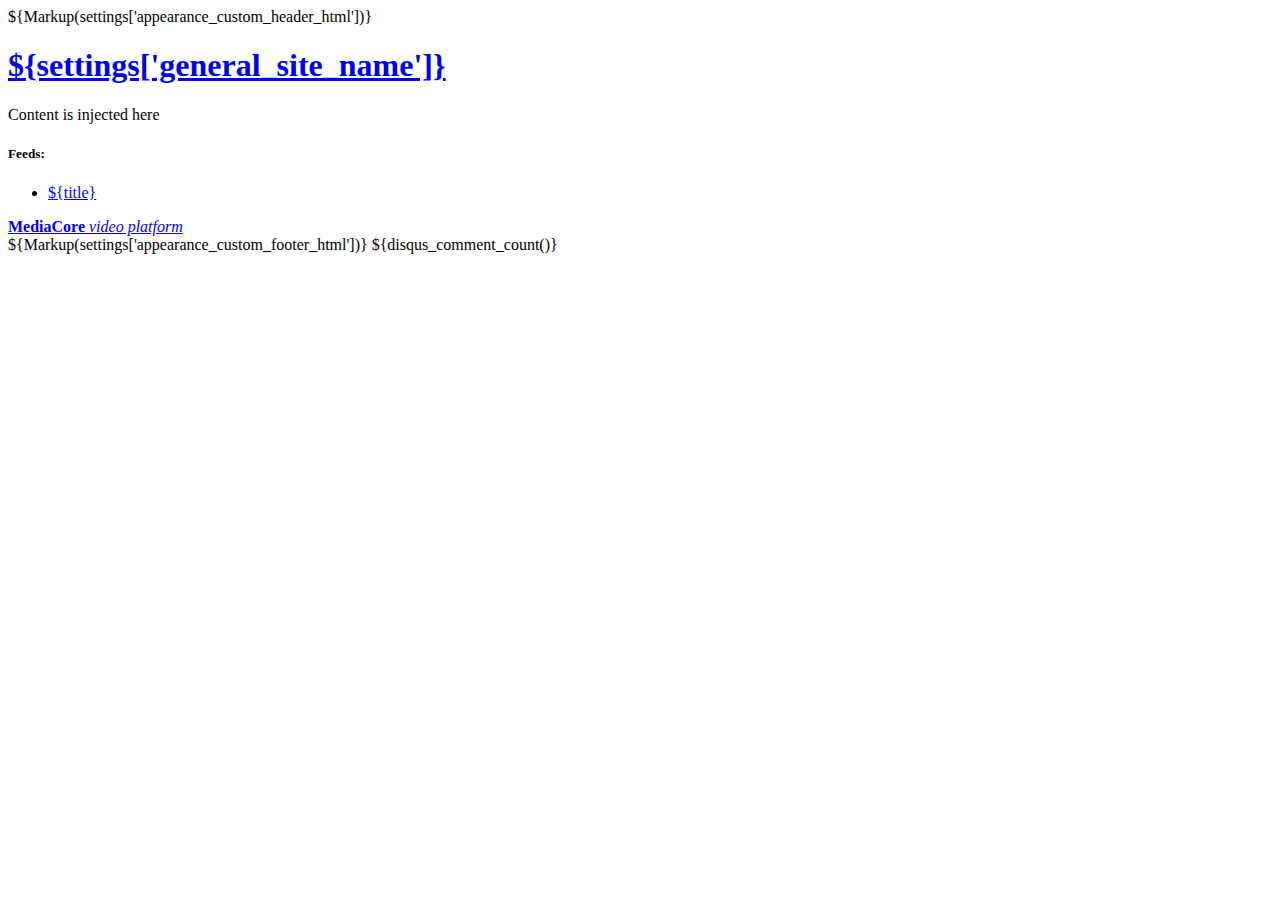
<file: mediacore/templates/layout.html>
<!--! This file is a part of MediaCore, Copyright 2009 Simple Station Inc.

	MediaCore is free software: you can redistribute it and/or modify
	it under the terms of the GNU General Public License as published by
	the Free Software Foundation, either version 3 of the License, or
	(at your option) any later version.

	MediaCore is distributed in the hope that it will be useful,
	but WITHOUT ANY WARRANTY; without even the implied warranty of
	MERCHANTABILITY or FITNESS FOR A PARTICULAR PURPOSE.  See the
	GNU General Public License for more details.

	You should have received a copy of the GNU General Public License
	along with this program.  If not, see <http://www.gnu.org/licenses/>.
-->
<!DOCTYPE html PUBLIC "-//W3C//DTD XHTML 1.0 Strict//EN"
     "http://www.w3.org/TR/xhtml1/DTD/xhtml1-strict.dtd">
<html xmlns="http://www.w3.org/1999/xhtml"
      xmlns:py="http://genshi.edgewall.org/"
      xmlns:i18n="http://genshi.edgewall.org/i18n"
      xmlns:xi="http://www.w3.org/2001/XInclude"
      py:strip="">

<xi:include href="comments/disqus.html" />

<?python feed_links = [] ?>

<head py:match="head">
	<link py:match="link" py:attrs="select('@*')"><?python
		attrs = h.attrs_to_dict(select('@*'))
		if attrs.get('type') == 'application/rss+xml':
			feed_links.append((attrs['href'], attrs['title']))
	?></link>
	<meta py:replace="select('*')"/>
</head>

<body py:match="body" py:attrs="select('@*')">
	${Markup(settings['appearance_custom_header_html'])}

	<py:choose test="bool(settings['appearance_display_logo'] and settings['appearance_logo'])">
		<h1 py:when="True" id="mcore-logo">
			<a href="${h.url_for('/')}">${settings['general_site_name']}</a>
		</h1>
		<div py:otherwise="" id="mcore-site-title">
		</div>
	</py:choose>

	<div py:replace="select('*|text()|comment()')">Content is injected here</div>

	<div py:if="settings['appearance_display_mediacore_footer']" id="mcore-foot" class="mediacore-content clear">
		<div id="mcore-feeds" class="f-lft">
			<h5>Feeds:</h5>
			<ul>
				<li py:for="href, title in feed_links"><a href="${href}" class="mcore-foot-link underline-hover">${title}</a></li>
			</ul>
		</div>
		<div py:if="settings['appearance_display_mediacore_credits']" id="mcore-credits" class="f-rgt">
			<a href="http://getmediacore.com/" class="mcore-foot-link underline-hover" i18n:msg=""><strong>MediaCore</strong> <em>video platform</em></a>
		</div>
	</div>

	${Markup(settings['appearance_custom_footer_html'])}

	<!--[if IE 6]>
		<script type="text/javascript">
			// Load jQuery if not already loaded
			if (typeof jQuery == 'undefined') {
				document.write('<script type="text/javascript" src="http://ajax.googleapis.com/ajax/libs/jquery/1.3.2/jquery.min.js"></'+'script>');
				var __noconflict = true;
			}
			var IE6UPDATE_OPTIONS = {icons_path: 'http://static.ie6update.com/hosted/ie6update/images/'}
		</script>
		<script type="text/javascript" src="http://static.ie6update.com/hosted/ie6update/ie6update.js"></script>
	<![endif]-->
        ${disqus_comment_count()}
</body>

</html>
</file>
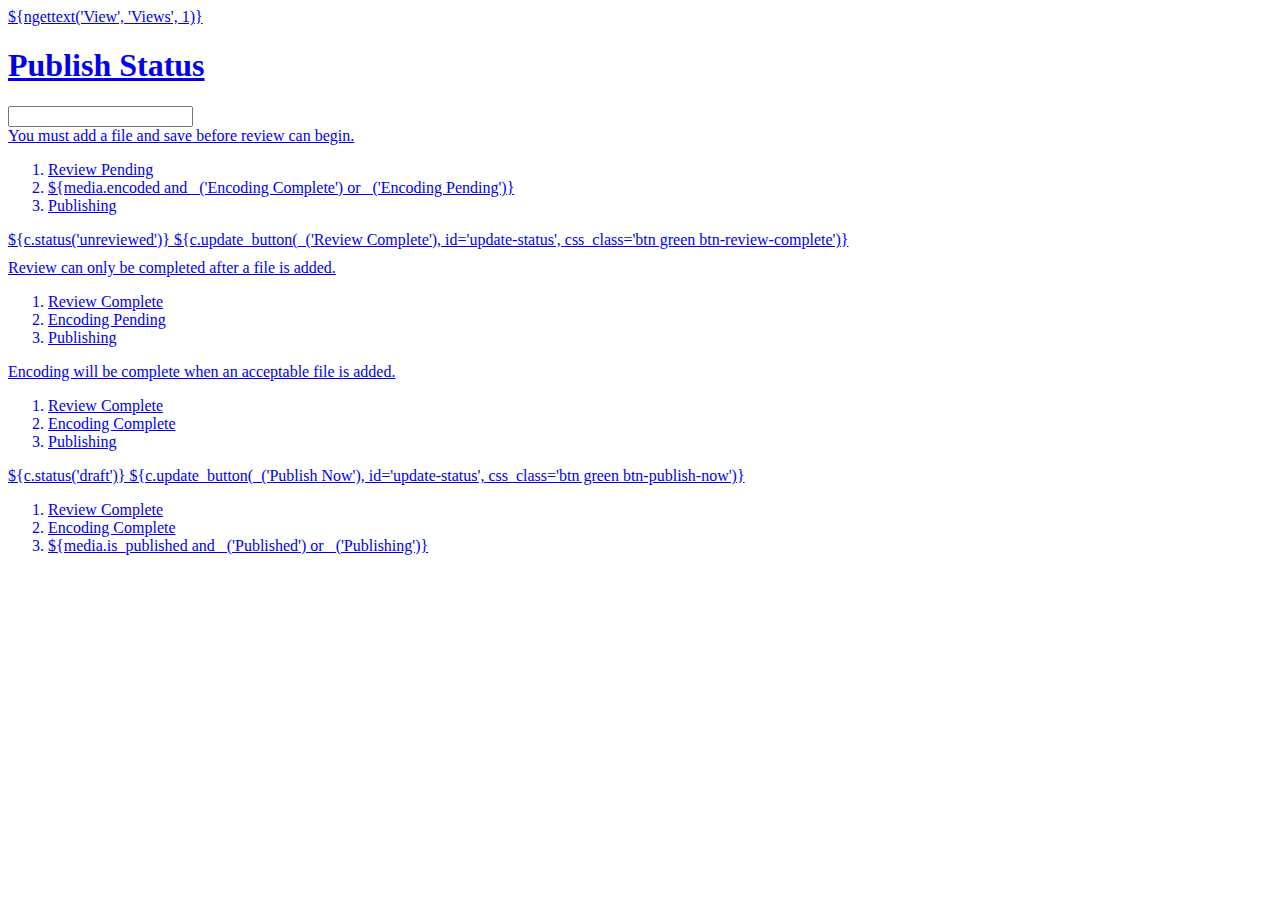
<file: mediacore/templates/admin/media/update-status-form.html>
<!--! This file is a part of MediaCore, Copyright 2009 Simple Station Inc.

	MediaCore is free software: you can redistribute it and/or modify
	it under the terms of the GNU General Public License as published by
	the Free Software Foundation, either version 3 of the License, or
	(at your option) any later version.

	MediaCore is distributed in the hope that it will be useful,
	but WITHOUT ANY WARRANTY; without even the implied warranty of
	MERCHANTABILITY or FITNESS FOR A PARTICULAR PURPOSE.  See the
	GNU General Public License for more details.

	You should have received a copy of the GNU General Public License
	along with this program.  If not, see <http://www.gnu.org/licenses/>.
-->
<html xmlns="http://www.w3.org/1999/xhtml"
      xmlns:py="http://genshi.edgewall.org/"
      xmlns:i18n="http://genshi.edgewall.org/i18n"
      py:strip="">
	<form method="post" action="${h.url_for(action='update_status')}" id="update-status-form" class="box">
		<div class="box-head">
			<span class="box-head-sec">
				<!--!${h.doc_link('admin/media', 'status')}-->
				<py:if test="media.slug">
					<py:choose test="media.is_published">
						<py:when test="1">
							<a data-disqus-identifier="${media.id}" href="${h.url_for(controller='/media', action='view', slug=media.slug)}"
							   id="go-view-content"
							   title="View this media where it is published">${ngettext('View', 'Views', 1)}</a>
						</py:when>
						<py:when test="0">
							<a href="${h.url_for(controller='/media', action='view', slug=media.slug)}"
							   id="go-view-content"
							   title="View this media where it will be published"
							   py:content="_('Preview')" />
						  </py:when>
					</py:choose>
				</py:if>
			</span>
			<h1>Publish Status</h1>
		</div>
		<div class="box-content" py:choose="" py:with="publish_on=(media.publish_on and media.publish_on.strftime('%b %d %Y @ %H:%M')) or None">
			<input py:replace="c.publish_on(publish_on)" />
			<input type="hidden" name="is_published" value="${int(media.is_published)}" />
			<py:when test="media.id is None">
				<div class="center">You must add a file and save before review can begin.</div>
			</py:when>
			<py:when test="not media.reviewed">
				<ol id="status-list">
					<li class="status-list-inprogress">Review Pending</li>
					<li class="status-list-${media.encoded and 'complete' or 'pending'}">${media.encoded and _('Encoding Complete') or _('Encoding Pending')}</li>
					<li class="status-list-pending" id="status-publish" title="Click to change the publish date">
						Publishing <span class="publish-date" py:content="publish_on or _('Pending')" />
					</li>
				</ol>
				<div class="center" py:choose="">
					<py:when test="media.files">
						${c.status('unreviewed')}
						${c.update_button(_('Review Complete'), id='update-status', css_class='btn green btn-review-complete')}
					</py:when>
					<py:otherwise><div style="margin-top:10px">Review can only be completed after a file is added.</div></py:otherwise>
				</div>
			</py:when>
			<py:when test="not media.encoded">
				<ol id="status-list">
					<li class="status-list-complete">Review Complete</li>
					<li class="status-list-inprogress">Encoding Pending</li>
					<li class="status-list-pending" id="status-publish" title="Click to change the publish date">
						Publishing <span class="publish-date" py:content="publish_on or _('Pending')" />
					</li>
				</ol>
				<div class="center" style="margin-top:10px">Encoding will be complete when an acceptable file is added.</div>
			</py:when>
			<py:when test="not media.publishable">
				<ol id="status-list">
					<li class="status-list-complete">Review Complete</li>
					<li class="status-list-complete">Encoding Complete</li>
					<li class="status-list-inprogress" id="status-publish" title="Click to change the publish date">
						Publishing <span class="publish-date" py:content="publish_on or _('Pending')" />
					</li>
				</ol>
				<div class="center">
					${c.status('draft')}
					${c.update_button(_('Publish Now'), id='update-status', css_class='btn green btn-publish-now')}
				</div>
			</py:when>
			<py:when test="media.publishable">
				<ol id="status-list">
					<li class="status-list-complete">Review Complete</li>
					<li class="status-list-complete">Encoding Complete</li>
					<li class="status-list-complete" id="status-publish" title="Click to change the publish date">
						${media.is_published and _('Published') or _('Publishing')}
						<span class="publish-date" py:content="publish_on or _('Pending')" />
					</li>
				</ol>
			</py:when>
			<div py:if="defined('status_error') and status_error" py:content="status_error" class="center" />
		</div>
		<div id="update-status-error" class="box-error hidden" />
	</form>
</html>
</file>
